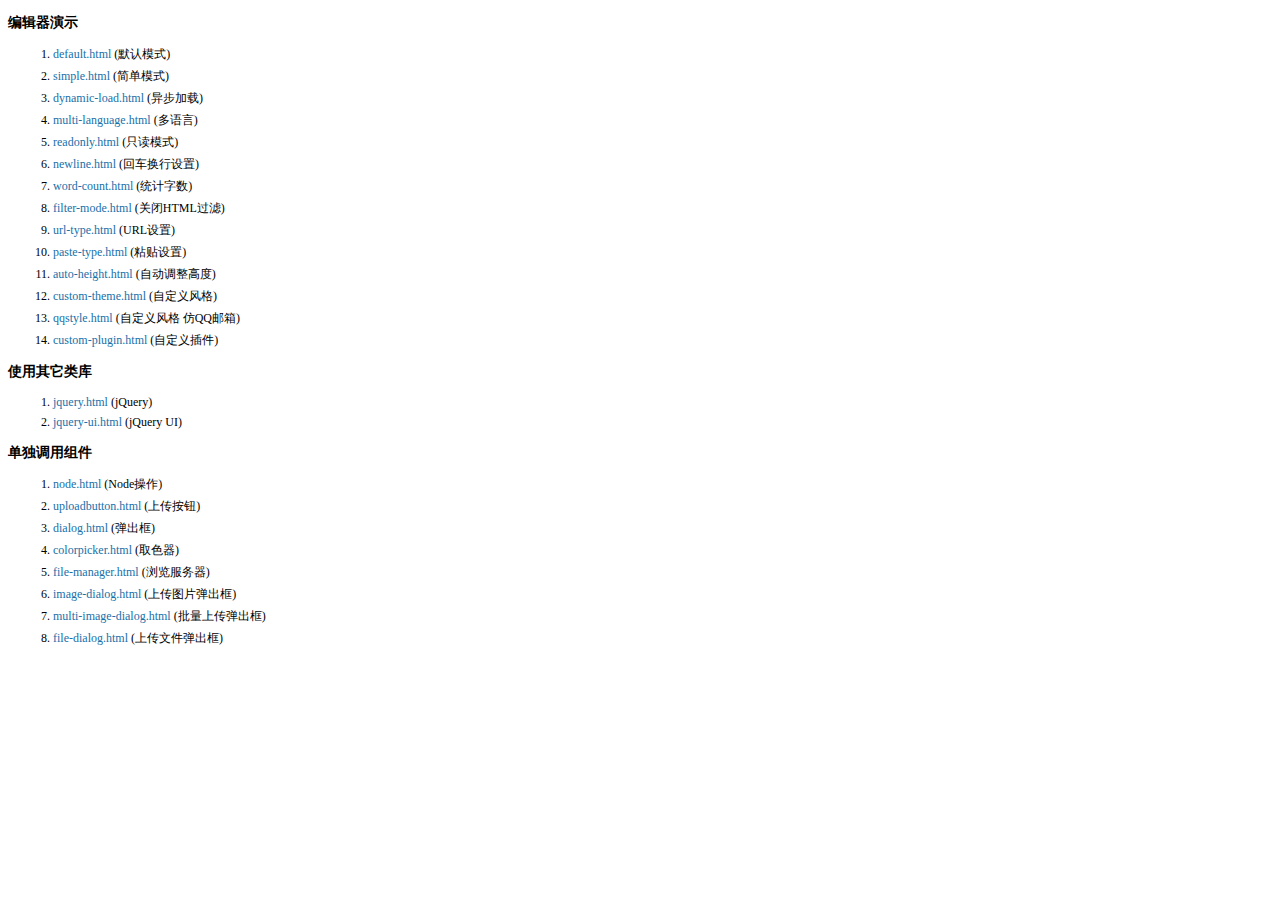
<file: js/kindeditor/examples/index.html>
<!doctype html>
<html>
	<head>
		<meta charset="utf-8" />
		<title>KindEditor Examples</title>
		<style>
			body {
				font-size: 12px;
				font-family: Tahoma, Simsun;
			}
			h3 {
				font-size: 14px;
			}
			a {
				color: #1870a9;
				text-decoration: none;
			}
			a:hover {
				color: #BC2A4D;
			}
			li {
				margin: 5px;
			}
		</style>
	</head>
	<body>
		<h3>编辑器演示</h3>
		<ol>
			<li><a href="default.html" target="_blank">default.html</a> (默认模式)</li>
			<li><a href="simple.html" target="_blank">simple.html</a> (简单模式)</li>
			<li><a href="dynamic-load.html" target="_blank">dynamic-load.html</a> (异步加载)</li>
			<li><a href="multi-language.html" target="_blank">multi-language.html</a> (多语言)</li>
			<li><a href="readonly.html" target="_blank">readonly.html</a> (只读模式)</li>
			<li><a href="newline.html" target="_blank">newline.html</a> (回车换行设置)</li>
			<li><a href="word-count.html" target="_blank">word-count.html</a> (统计字数)</li>
			<li><a href="filter-mode.html" target="_blank">filter-mode.html</a> (关闭HTML过滤)</li>
			<li><a href="url-type.html" target="_blank">url-type.html</a> (URL设置)</li>
			<li><a href="paste-type.html" target="_blank">paste-type.html</a> (粘贴设置)</li>
			<li><a href="auto-height.html" target="_blank">auto-height.html</a> (自动调整高度)</li>
			<li><a href="custom-theme.html" target="_blank">custom-theme.html</a> (自定义风格)</li>
			<li><a href="qqstyle.html" target="_blank">qqstyle.html</a> (自定义风格 仿QQ邮箱)</li>
			<li><a href="custom-plugin.html" target="_blank">custom-plugin.html</a> (自定义插件)</li>
		</ol>
		<h3>使用其它类库</h3>
		<ol>
			<li><a href="jquery.html" target="_blank">jquery.html</a> (jQuery)</li>
			<li><a href="jquery-ui.html" target="_blank">jquery-ui.html</a> (jQuery UI)</li>
		</ol>
		<h3>单独调用组件</h3>
		<ol>
			<li><a href="node.html" target="_blank">node.html</a> (Node操作)</li>
			<li><a href="uploadbutton.html" target="_blank">uploadbutton.html</a> (上传按钮)</li>
			<li><a href="dialog.html" target="_blank">dialog.html</a> (弹出框)</li>
			<li><a href="colorpicker.html" target="_blank">colorpicker.html</a> (取色器)</li>
			<li><a href="file-manager.html" target="_blank">file-manager.html</a> (浏览服务器)</li>
			<li><a href="image-dialog.html" target="_blank">image-dialog.html</a> (上传图片弹出框)</li>
			<li><a href="multi-image-dialog.html" target="_blank">multi-image-dialog.html</a> (批量上传弹出框)</li>
			<li><a href="file-dialog.html" target="_blank">file-dialog.html</a> (上传文件弹出框)</li>
		</ol>
	</body>
</html>
</file>
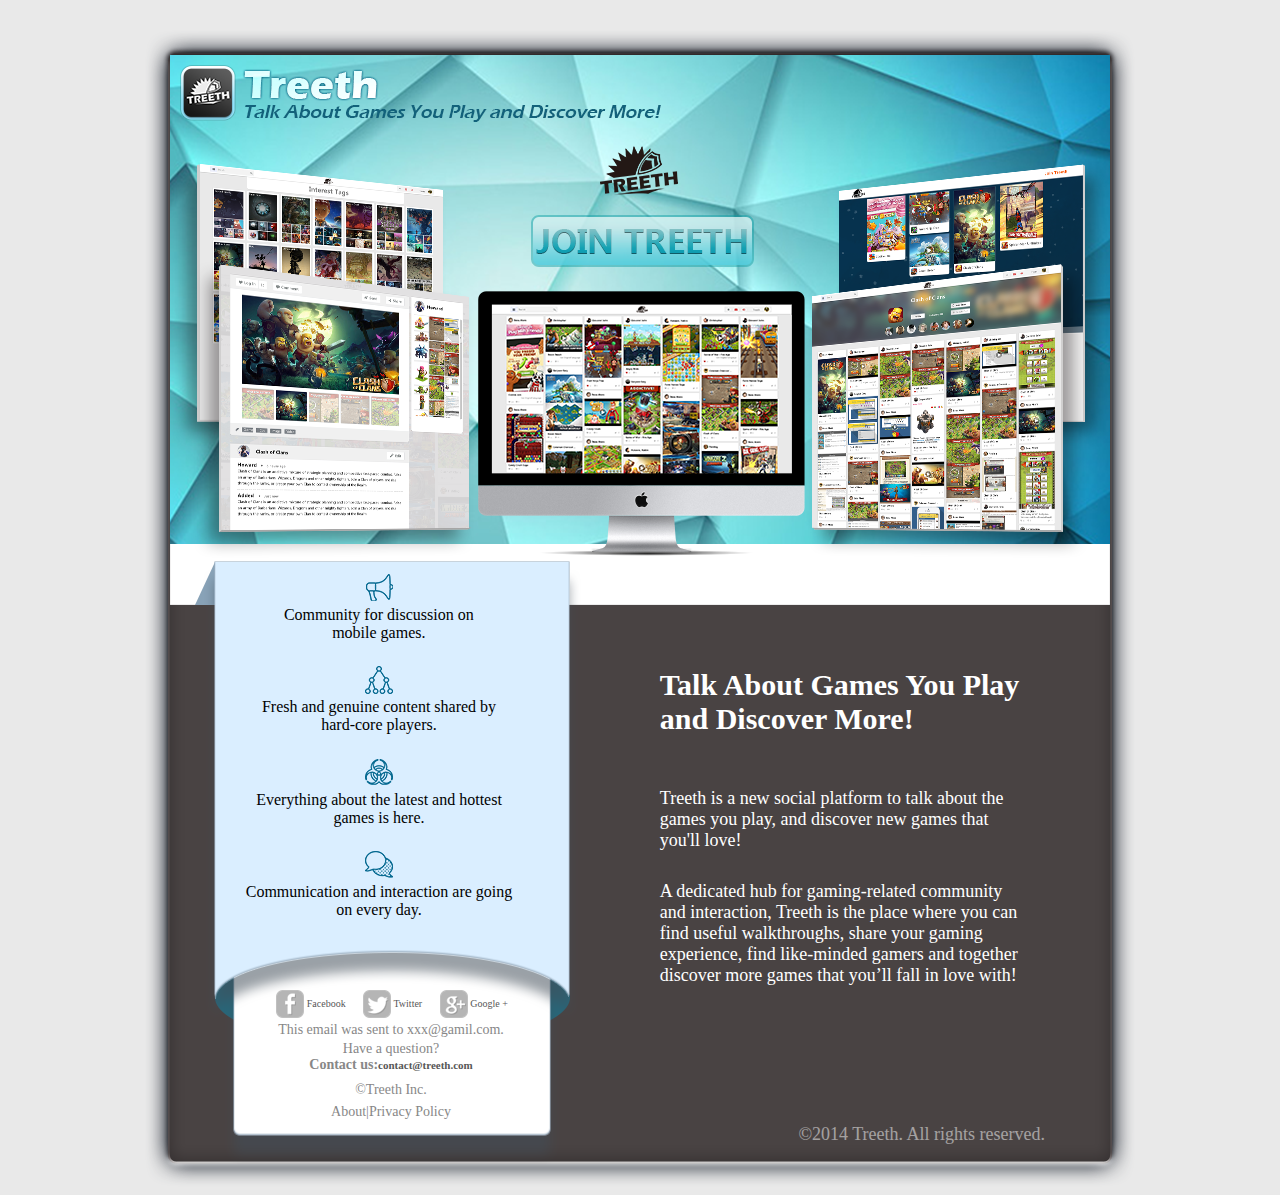
<file: user-invite.html>
<!DOCTYPE html>
<html>
<head>
    <title>Invite Email</title>
    <meta http-equiv="Content-Type" content="text/html; charset=utf-8" />
    <meta http-equiv="X-UA-Compatible" content="IE=edge">
    <meta name="viewport" content="width=device-width, initial-scale=1">

    



    <!--[if lt IE 9]>
    <script src="http://fineui.com/lib/html5shim/html5.js"></script>
    <![endif]-->


    <style type="text/css">
       
         .footer-email a:hover{
            
            text-decoration: none;
        }
        .pic-content p{
            padding: 15px 0 0 0;
            font-size: 24px;
            font-family: "Arial";
            color: #878787;
        }
       
        .mybtn:hover{
              color: #000;
        }
       
    </style>
</head>

<body data-spy="scroll" data-target=".bs-docs-sidebar" style='background:#e9e9e9;font-family: "Microsoft YaHei" !important;'>
<div class="container-fluid largebox" style="background: #e9e9e9;height: 100%;padding: 0;">
    
    <div class="container email-content" style=" position:relative;width: 990px; height: 1157px;margin: auto;margin-top: 30px; background: url(img/picture.png) no-repeat; text-align: center;padding: 0;overflow: hidden;">
        <div  style="width: 77px;position:absolute;top:3%;left:2.5%;cursor:pointer">
            <a href="http://www.treeth.com/?utm_source=email&utm_medium=cpm&utm_campaign=email%20invite">
                <img src="img/logoImg.png" alt="">
            </a>
        </div>
        <div  style="width: 78px;position:absolute;top:10%;left:46%;cursor:pointer">
            
            <a href="http://www.treeth.com/?utm_source=email&utm_medium=cpm&utm_campaign=email%20invite">
                <img src="img/logo.png" alt="">
            </a>
        </div>
        <div  style="width: 77px;position:absolute;top:16%;left:39%;cursor:pointer">
            
            <a href="http://www.treeth.com/?utm_source=email&utm_medium=cpm&utm_campaign=email%20invite">
                <img src="img/join.png" alt="">
            </a>
        </div>
        <div class="desc" style="">
            <div  style="width: 230px;position:absolute;top:47%;left:12%">
                <img src="img/desc1.png" alt="">
                <p style="margin-top:0px;margin-bottom: 0px;">
                    Community for discussion on mobile games.
                </p>
            </div>
            <div  style="width: 270px;position:absolute;top:55%;left:10%">
                <img src="img/desc2.png" alt="">
                <p style="margin-top:0px;margin-bottom: 0px;">
                    Fresh and genuine content shared by hard-core players.
                </p>
            </div>
            <div  style="width: 270px;position:absolute;top:63%;left:10%">
                <img src="img/desc3.png" alt="">
                <p style="margin-top:0px;margin-bottom: 0px;">
                    Everything about the latest and hottest games is here.
                </p>
            </div>
            <div  style="width: 270px;position:absolute;top:71%;left:10%">
                <img src="img/desc4.png" alt="">
                <p style="margin-top:0px;margin-bottom: 0px;">
                    Communication and interaction are going on every day.
                </p>
            </div>
        </div>
        <div class="link" style="width: 300px;position:absolute;top:83%;left:9.8%;font-size: 10px;">
             <td class="list-inline">
                <tr>
                <td style="  display: inline;"><a href="" style="color: #575757;text-decoration: none;margin-right: 15px;" onmouseover="this.style.color='#101010'" onmouseout="this.style.color='#575757'"><img id="argument5" src="img/f.png" style="vertical-align: middle;"> Facebook</a></td>
                <td style="  display: inline;"><a href="" style="color: #575757;text-decoration: none;margin-right: 15px;" onmouseover="this.style.color='#101010'" onmouseout="this.style.color='#575757'"><img id="argument6" src="img/t.png" style="vertical-align: middle;"> Twitter</a></td>
                <td style="  display: inline;"><a href="" style="color: #575757;text-decoration: none;" onmouseover="this.style.color='#101010'" onmouseout="this.style.color='#575757'"><img id="argument7" src="img/g.png" style="vertical-align: middle;"> Google +</a></td>
                 </tr>
            </td>
        </div>
        <p style="width: 300px;position:absolute;top:84.5%;left:9.7%;font-size:14px;color:#878787">This email was sent to <span id="argument8">xxx@gamil.com</span>.</p>
        <p style="width: 300px;position:absolute;top:86.2%;left:9.7%;font-size:14px;color:#878787">Have a question? <br><span class="boldword" style="font-weight: bold;">Contact us:<a style="color: #575757;text-decoration: none;font-size:11px" onmouseover="this.style.color='#101010'" onmouseout="this.style.color='#575757'" href="mailto:contact@treeth.com">contact@treeth.com</a></span></p>
        <p style="width: 300px;position:absolute;top:89.7%;left:9.7%;font-size:14px;color:#878787">©Treeth Inc.</p>
        <p class="boldword" style="width: 300px;position:absolute;top:91.6%;left:9.7%;font-size:14px;color:#878787"><a href="http://www.treeth.com/about" style="text-decoration: none;color: #878787;">About</a>|<a href="http://www.treeth.com/PrivacyPolicy" style="text-decoration: none;color: #878787;">Privacy Policy</a></p>
        <div class="talk">
            <h2 style="width: 370px;position:absolute;top:53%;left:52%;color:#fff;text-align:left;font-size:30px">
                Talk About Games You Play and Discover More!
            </h2>
            <p style="width: 350px;position:absolute;top:64%;left:52%;color:#fff;text-align:left;font-size:18px">
                Treeth is a new social platform to talk 
                about the games you play, and discover 
                new games that you'll love!
            </p>
            <p style="width: 360px;position:absolute;top:72%;left:52%;color:#fff;text-align:left;font-size:18px">
                A dedicated hub for gaming-related 
                community and interaction, Treeth is the 
                place where you can find useful 
                walkthroughs, share your gaming 
                experience, find like-minded gamers and 
                together discover more games that you’ll 
                fall in love with!
            </p>
            <p style="width: 350px;position:absolute;top:93%;left:66%;color:#fff;text-align:left;font-size:18px;opacity:0.5">
               ©2014 Treeth. All rights reserved.
            </p>
        </div>
    </div>
    <div class="container pic-content" style=" width: 694px; margin: auto;text-align: center;">
        <!--<p>Check out Treeth !</p>
    <img src=" ">-->
    </div>
    
</div>

</body>
</html>
</file>
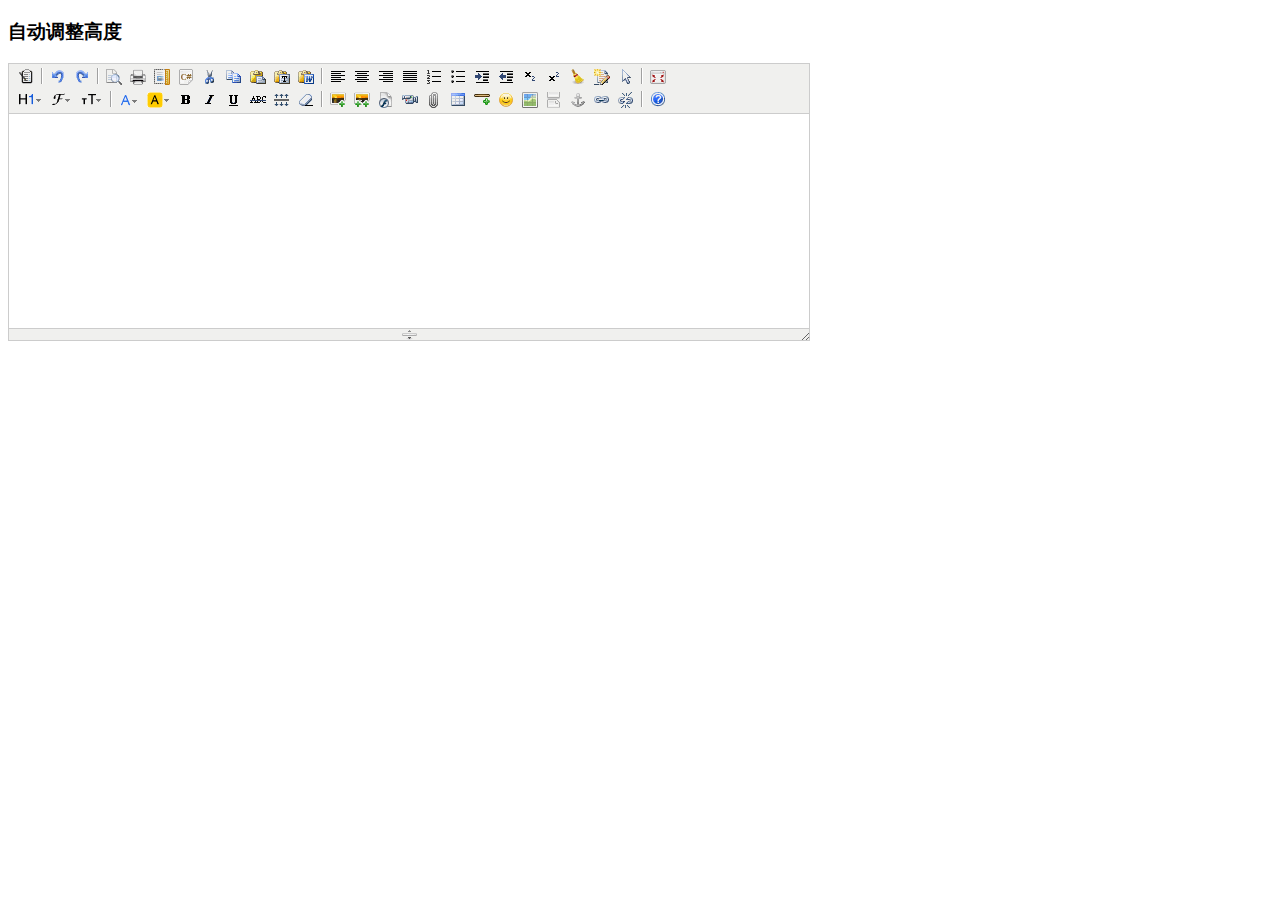
<file: js/kindeditor/examples/auto-height.html>
<!doctype html>
<html>
	<head>
		<meta charset="utf-8" />
		<title>Auto Height Examples</title>
		<style>
			form {
				margin: 0;
			}
			textarea {
				display: block;
			}
		</style>
		<link rel="stylesheet" href="../themes/default/default.css" />
		<script charset="utf-8" src="../kindeditor-min.js"></script>
		<script charset="utf-8" src="../lang/zh_CN.js"></script>
		<script>
			KindEditor.ready(function(K) {
				K.create('textarea[name="content"]', {
					autoHeightMode : true,
					afterCreate : function() {
						this.loadPlugin('autoheight');
					}
				});
			});
		</script>
	</head>
	<body>
		<h3>自动调整高度</h3>
		<form>
			<textarea name="content" style="width:800px;height:200px;"></textarea>
		</form>
	</body>
</html>
</file>
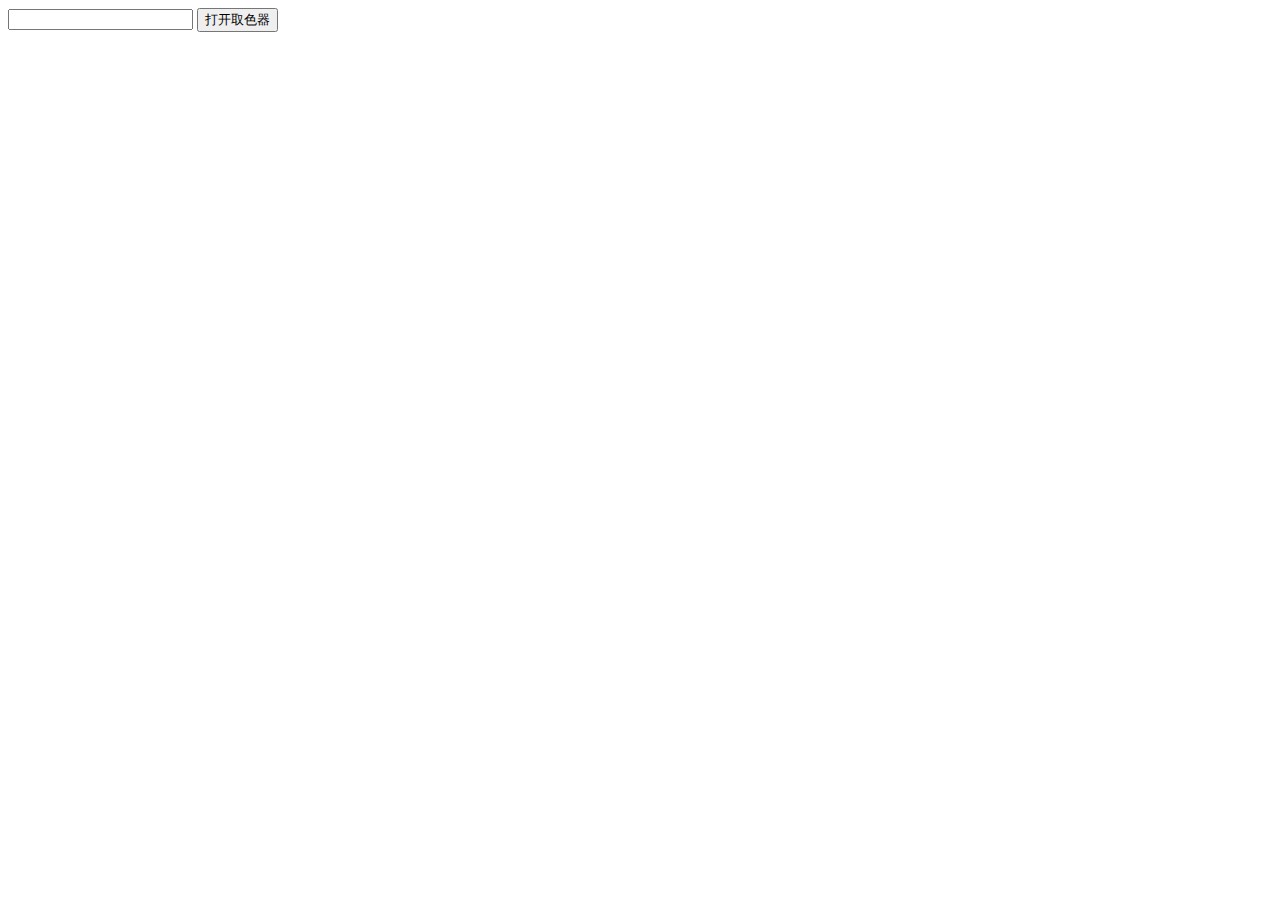
<file: js/kindeditor/examples/colorpicker.html>
<!doctype html>
<html>
	<head>
		<meta charset="utf-8" />
		<title>ColorPicker Examples</title>
		<link rel="stylesheet" href="../themes/default/default.css" />
		<script src="../kindeditor-min.js"></script>
		<script>
			KindEditor.ready(function(K) {
				var colorpicker;
				K('#colorpicker').bind('click', function(e) {
					e.stopPropagation();
					if (colorpicker) {
						colorpicker.remove();
						colorpicker = null;
						return;
					}
					var colorpickerPos = K('#colorpicker').pos();
					colorpicker = K.colorpicker({
						x : colorpickerPos.x,
						y : colorpickerPos.y + K('#colorpicker').height(),
						z : 19811214,
						selectedColor : 'default',
						noColor : '无颜色',
						click : function(color) {
							K('#color').val(color);
							colorpicker.remove();
							colorpicker = null;
						}
					});
				});
				K(document).click(function() {
					if (colorpicker) {
						colorpicker.remove();
						colorpicker = null;
					}
				});
			});
		</script>
	</head>
	<body>
		<input type="text" id="color" value="" /> <input type="button" id="colorpicker" value="打开取色器" />
	</body>
</html>
</file>
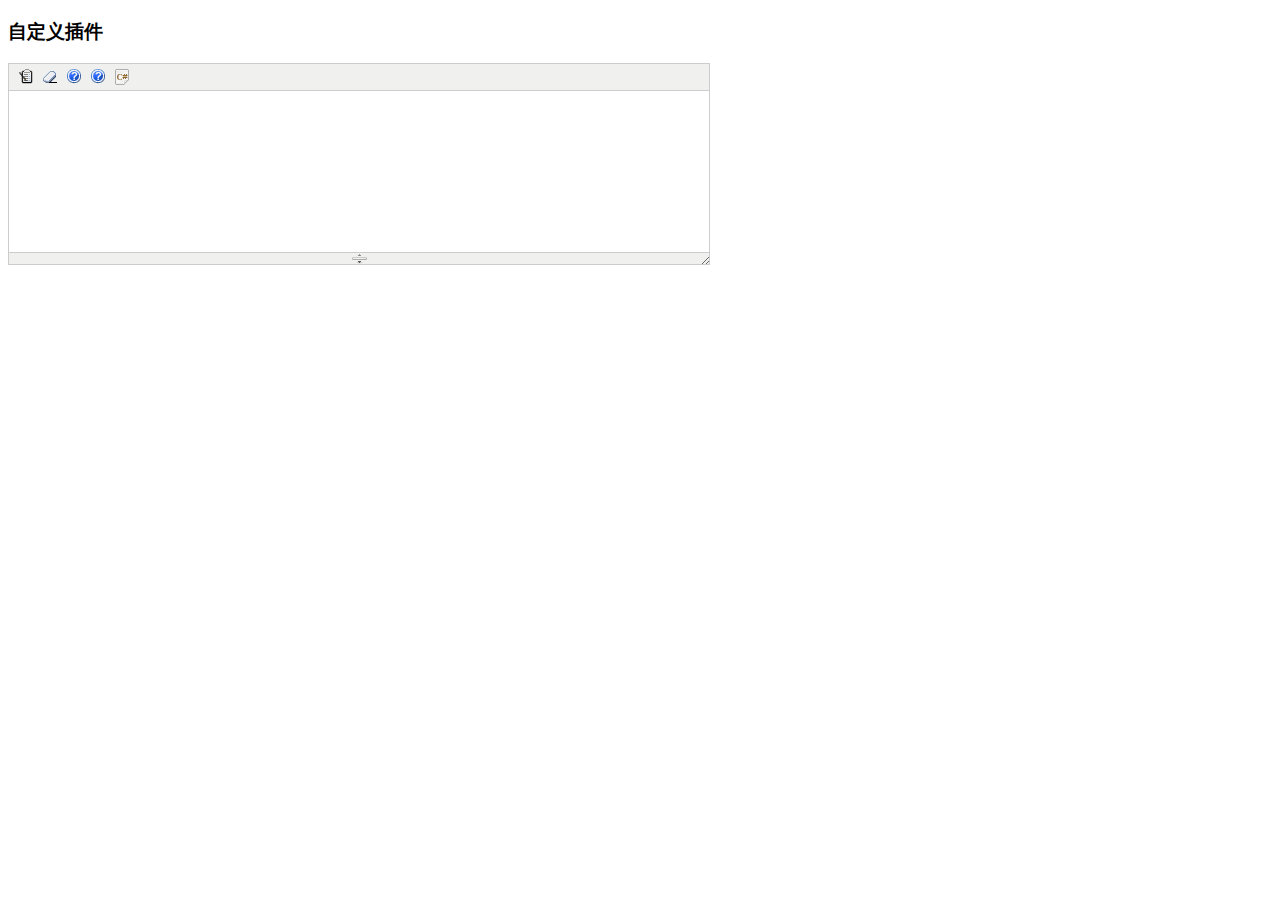
<file: js/kindeditor/examples/custom-plugin.html>
<!doctype html>
<html>
	<head>
		<meta charset="utf-8" />
		<title>Custom Plugin Examples</title>
		<style>
			form {
				margin: 0;
			}
			textarea {
				display: block;
			}
			.ke-icon-example1 {
				background-image: url(../themes/default/default.gif);
				background-position: 0px -672px;
				width: 16px;
				height: 16px;
			}
			.ke-icon-example2 {
				background-image: url(../themes/default/default.gif);
				background-position: 0px -672px;
				width: 16px;
				height: 16px;
			}
		</style>
		<link rel="stylesheet" href="../themes/default/default.css" />
		<script charset="utf-8" src="../kindeditor-min.js"></script>
		<script charset="utf-8" src="../lang/zh_CN.js"></script>
		<script>
			// 自定义插件 #1
			KindEditor.lang({
				example1 : '插入HTML'
			});
			KindEditor.plugin('example1', function(K) {
				var self = this, name = 'example1';
				self.clickToolbar(name, function() {
					self.insertHtml('<strong>测试内容</strong>');
				});
			});
			// 自定义插件 #2
			KindEditor.lang({
				example2 : 'CLASS样式'
			});
			KindEditor.plugin('example2', function(K) {
				var self = this, name = 'example2';
				function click(value) {
					var cmd = self.cmd;
					if (value === 'adv_strikethrough') {
						cmd.wrap('<span style="background-color:#e53333;text-decoration:line-through;"></span>');
					} else {
						cmd.wrap('<span class="' + value + '"></span>');
					}
					cmd.select();
					self.hideMenu();
				}
				self.clickToolbar(name, function() {
					var menu = self.createMenu({
						name : name,
						width : 150
					});
					menu.addItem({
						title : '红底白字',
						click : function() {
							click('red');
						}
					});
					menu.addItem({
						title : '绿底白字',
						click : function() {
							click('green');
						}
					});
					menu.addItem({
						title : '黄底白字',
						click : function() {
							click('yellow');
						}
					});
					menu.addItem({
						title : '自定义删除线',
						click : function() {
							click('adv_strikethrough');
						}
					});
				});
			});
			KindEditor.ready(function(K) {
				K.create('#content1', {
					cssPath : ['../plugins/code/prettify.css', 'index.css'],
					items : ['source', 'removeformat', 'example1', 'example2', 'code']
				});
			});
		</script>
	</head>
	<body>
		<h3>自定义插件</h3>
		<textarea id="content1" name="content" style="width:700px;height:200px;visibility:hidden;"></textarea>
	</body>
</html>
</file>
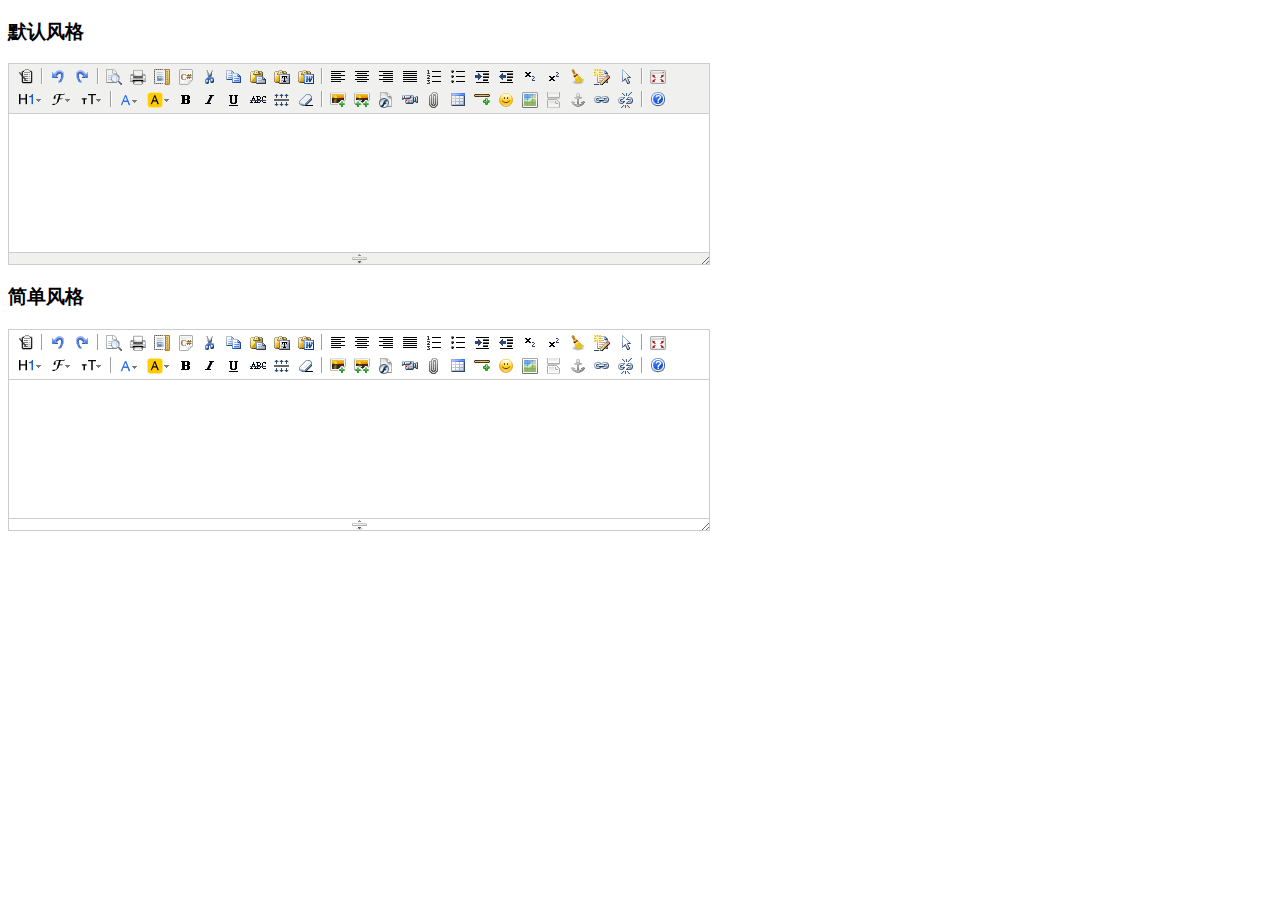
<file: js/kindeditor/examples/custom-theme.html>
<!doctype html>
<html>
	<head>
		<meta charset="utf-8" />
		<title>Custom Theme Examples</title>
		<style>
			form {
				margin: 0;
			}
			textarea {
				display: block;
			}
		</style>
		<link rel="stylesheet" href="../themes/default/default.css" />
		<script charset="utf-8" src="../kindeditor-min.js"></script>
		<script charset="utf-8" src="../lang/zh_CN.js"></script>
		<script>
			KindEditor.ready(function(K) {
				K.create('#content1', {
					themeType : 'default'
				});
				K.create('#content2', {
					themeType : 'simple'
				});
			});
		</script>
	</head>
	<body>
		<h3>默认风格</h3>
		<textarea id="content1" name="content" style="width:700px;height:200px;visibility:hidden;"></textarea>
		<h3>简单风格</h3>
		<textarea id="content2" name="content" style="width:700px;height:200px;visibility:hidden;"></textarea>
	</body>
</html>
</file>
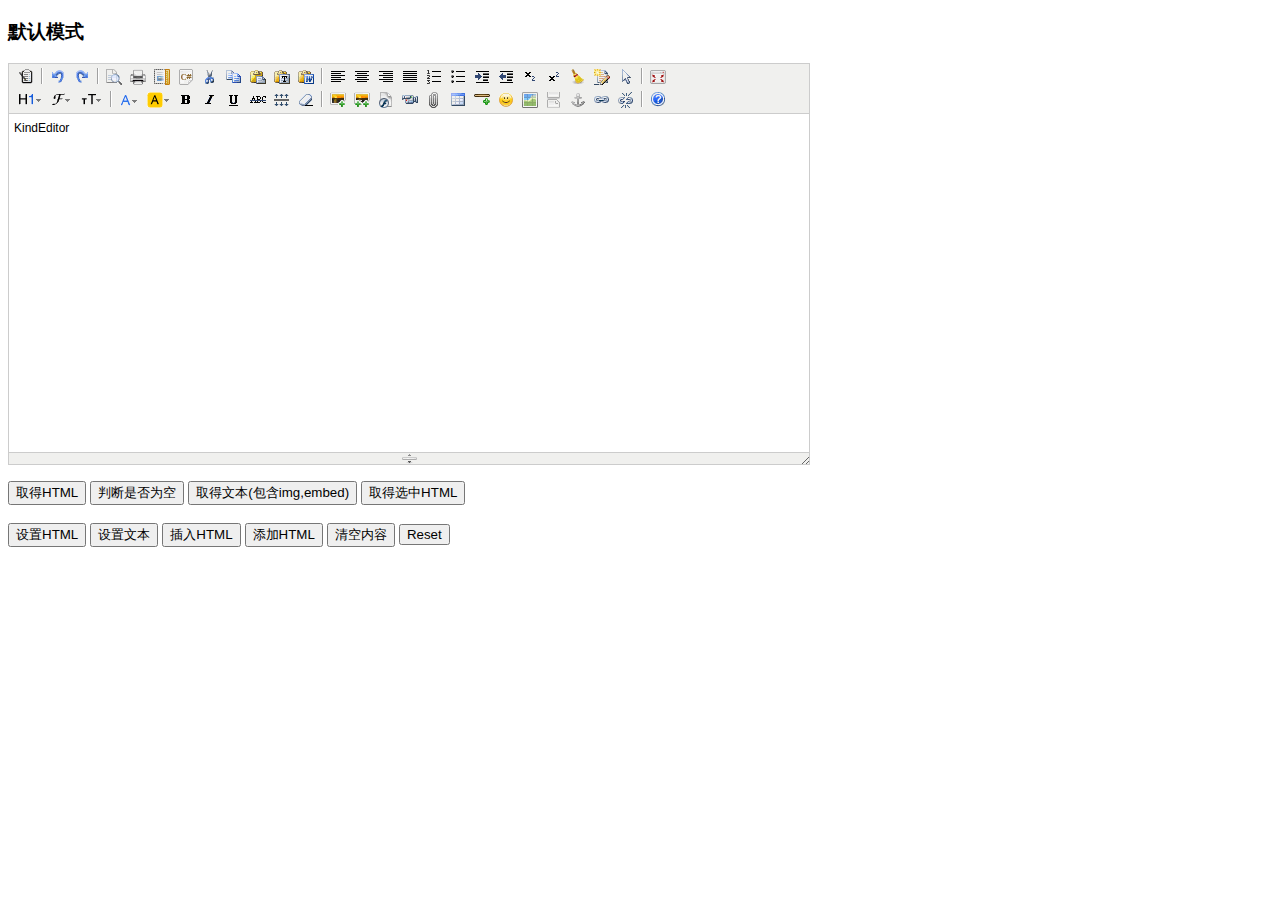
<file: js/kindeditor/examples/default.html>
<!doctype html>
<html>
	<head>
		<meta charset="utf-8" />
		<title>Default Examples</title>
		<style>
			form {
				margin: 0;
			}
			textarea {
				display: block;
			}
		</style>
		<link rel="stylesheet" href="../themes/default/default.css" />
		<script charset="utf-8" src="../kindeditor-min.js"></script>
		<script charset="utf-8" src="../lang/zh_CN.js"></script>
		<script>
			var editor;
			KindEditor.ready(function(K) {
				editor = K.create('textarea[name="content"]', {
					allowFileManager : true
				});
				K('input[name=getHtml]').click(function(e) {
					alert(editor.html());
				});
				K('input[name=isEmpty]').click(function(e) {
					alert(editor.isEmpty());
				});
				K('input[name=getText]').click(function(e) {
					alert(editor.text());
				});
				K('input[name=selectedHtml]').click(function(e) {
					alert(editor.selectedHtml());
				});
				K('input[name=setHtml]').click(function(e) {
					editor.html('<h3>Hello KindEditor</h3>');
				});
				K('input[name=setText]').click(function(e) {
					editor.text('<h3>Hello KindEditor</h3>');
				});
				K('input[name=insertHtml]').click(function(e) {
					editor.insertHtml('<strong>插入HTML</strong>');
				});
				K('input[name=appendHtml]').click(function(e) {
					editor.appendHtml('<strong>添加HTML</strong>');
				});
				K('input[name=clear]').click(function(e) {
					editor.html('');
				});
			});
		</script>
	</head>
	<body>
		<h3>默认模式</h3>
		<form>
			<textarea name="content" style="width:800px;height:400px;visibility:hidden;">KindEditor</textarea>
			<p>
				<input type="button" name="getHtml" value="取得HTML" />
				<input type="button" name="isEmpty" value="判断是否为空" />
				<input type="button" name="getText" value="取得文本(包含img,embed)" />
				<input type="button" name="selectedHtml" value="取得选中HTML" />
				<br />
				<br />
				<input type="button" name="setHtml" value="设置HTML" />
				<input type="button" name="setText" value="设置文本" />
				<input type="button" name="insertHtml" value="插入HTML" />
				<input type="button" name="appendHtml" value="添加HTML" />
				<input type="button" name="clear" value="清空内容" />
				<input type="reset" name="reset" value="Reset" />
			</p>
		</form>
	</body>
</html>
</file>
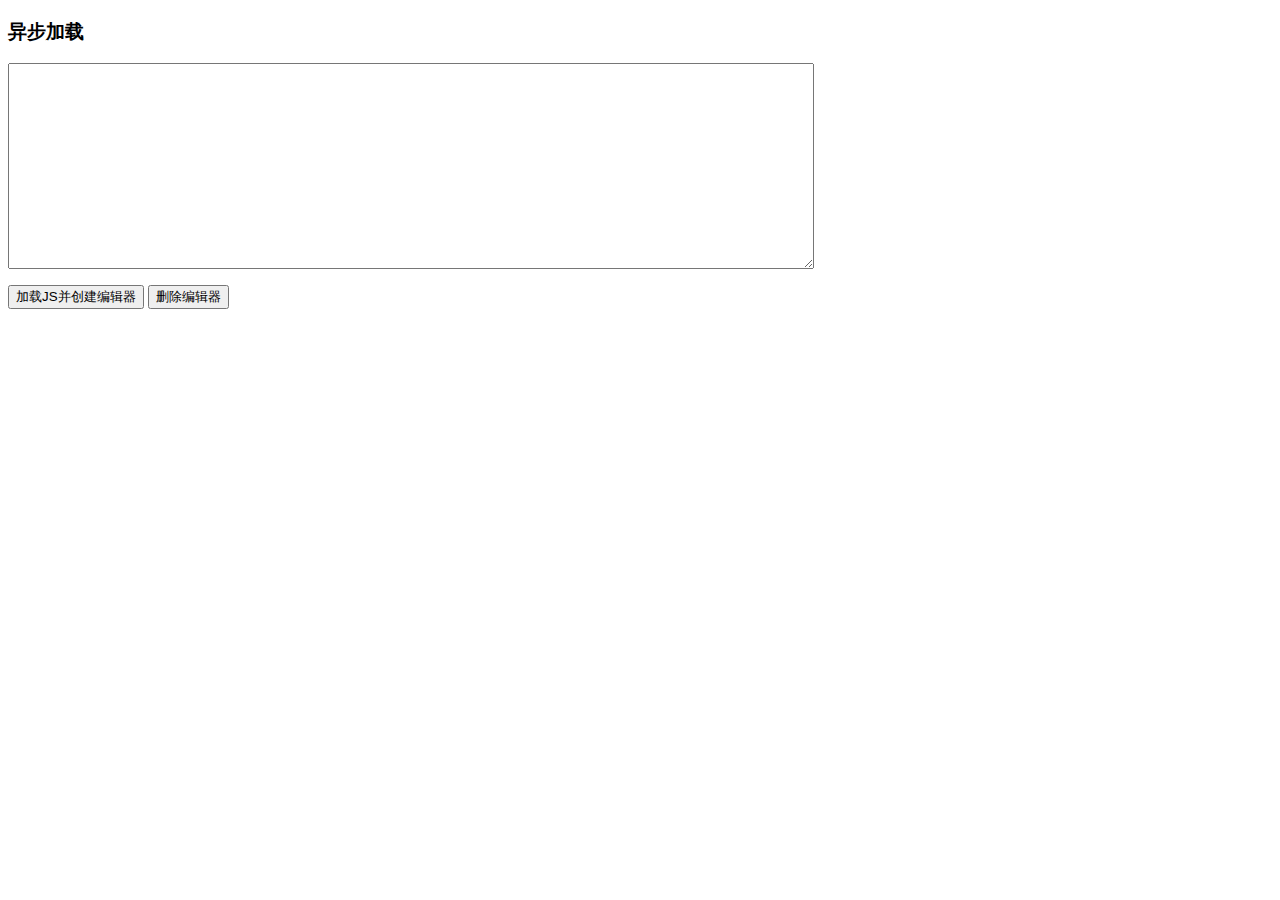
<file: js/kindeditor/examples/dynamic-load.html>
<!doctype html>
<html>
	<head>
		<meta charset="utf-8" />
		<title>Dynamic Load Examples</title>
		<style>
			form {
				margin: 0;
			}
			textarea {
				display: block;
			}
		</style>
		<script charset="utf-8" src="jquery.js"></script>
		<script>
			$(function() {
				$('input[name=load]').click(function() {
					$.getScript('../kindeditor-min.js', function() {
						KindEditor.basePath = '../';
						KindEditor.create('textarea[name="content"]');
					});
				});
				$('input[name=remove]').click(function() {
					KindEditor.remove('textarea[name="content"]');
				});
			});
		</script>
	</head>
	<body>
		<h3>异步加载</h3>
		<form>
			<textarea name="content" style="width:800px;height:200px;"></textarea>
			<p>
				<input type="button" name="load" value="加载JS并创建编辑器" />
				<input type="button" name="remove" value="删除编辑器" />
			</p>
		</form>
	</body>
</html>
</file>
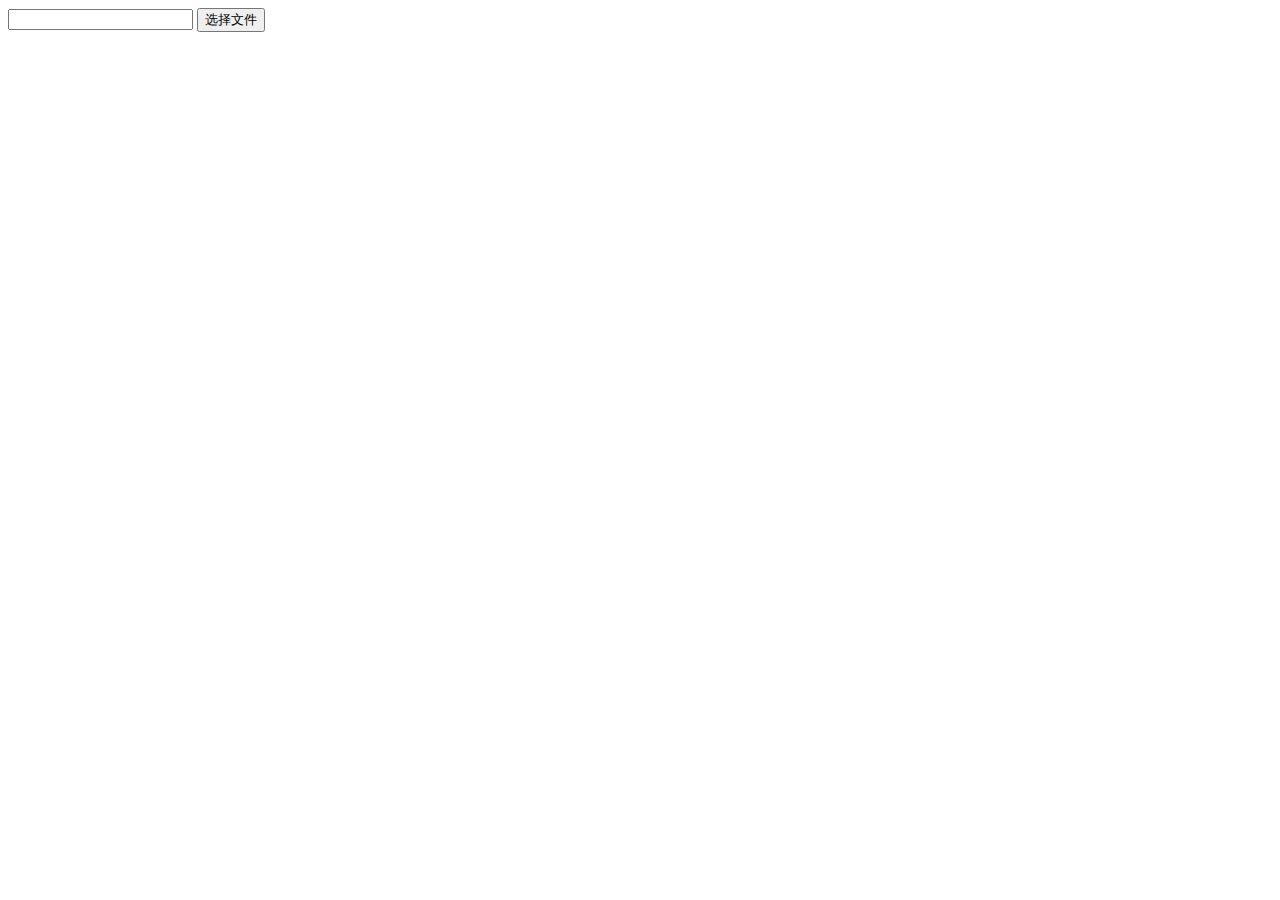
<file: js/kindeditor/examples/file-dialog.html>
<!doctype html>
<html>
	<head>
		<meta charset="utf-8" />
		<title>fileDialog Examples</title>
		<link rel="stylesheet" href="../themes/default/default.css" />
		<script src="../kindeditor.js"></script>
		<script src="../lang/zh_CN.js"></script>
		<script>
			KindEditor.ready(function(K) {
				var editor = K.editor({
					allowFileManager : true
				});
				K('#insertfile').click(function() {
					editor.loadPlugin('insertfile', function() {
						editor.plugin.fileDialog({
							fileUrl : K('#url').val(),
							clickFn : function(url, title) {
								K('#url').val(url);
								editor.hideDialog();
							}
						});
					});
				});
			});
		</script>
	</head>
	<body>
		<input type="text" id="url" value="" /> <input type="button" id="insertfile" value="选择文件" />
	</body>
</html>
</file>
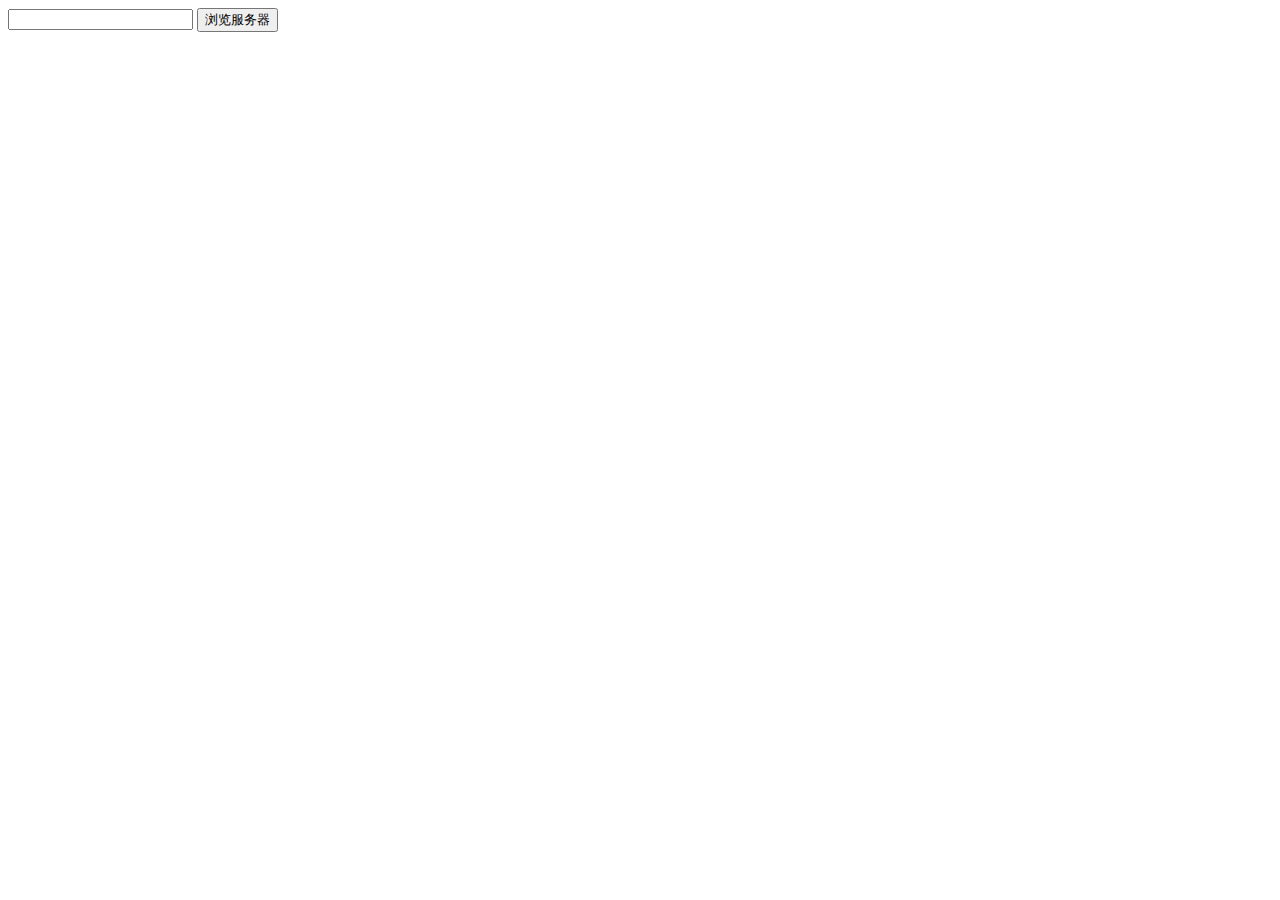
<file: js/kindeditor/examples/file-manager.html>
<!doctype html>
<html>
	<head>
		<meta charset="utf-8" />
		<title>FileManager Examples</title>
		<link rel="stylesheet" href="../themes/default/default.css" />
		<script src="../kindeditor.js"></script>
		<script src="../lang/zh_CN.js"></script>
		<script>
			KindEditor.ready(function(K) {
				var editor = K.editor({
					fileManagerJson : '../php/file_manager_json.php'
				});
				K('#filemanager').click(function() {
					editor.loadPlugin('filemanager', function() {
						editor.plugin.filemanagerDialog({
							viewType : 'VIEW',
							dirName : 'image',
							clickFn : function(url, title) {
								K('#url').val(url);
								editor.hideDialog();
							}
						});
					});
				});
			});
		</script>
	</head>
	<body>
		<input type="text" id="url" value="" /> <input type="button" id="filemanager" value="浏览服务器" />
	</body>
</html>
</file>
<file: js/kindeditor/themes/default/default.css>
/* common */
.ke-inline-block {
	display: -moz-inline-stack;
	display: inline-block;
	vertical-align: middle;
	zoom: 1;
	*display: inline;
}
.ke-clearfix {
	zoom: 1;
}
.ke-clearfix:after {
	content: ".";
	display: block;
	clear: both;
	font-size: 0;
	height: 0;
	line-height: 0;
	visibility: hidden;
}
.ke-shadow {
	box-shadow: 1px 1px 3px #A0A0A0;
	-moz-box-shadow: 1px 1px 3px #A0A0A0;
	-webkit-box-shadow: 1px 1px 3px #A0A0A0;
	filter: progid:DXImageTransform.Microsoft.Shadow(color='#A0A0A0', Direction=135, Strength=3);
	background-color: #F0F0EE;
}
.ke-menu a,
.ke-menu a:hover,
.ke-dialog a,
.ke-dialog a:hover {
	color: #337FE5;
	text-decoration: none;
}
/* icons */
.ke-icon-source {
	background-position: 0px 0px;
	width: 16px;
	height: 16px;
}
.ke-icon-preview {
	background-position: 0px -16px;
	width: 16px;
	height: 16px;
}
.ke-icon-print {
	background-position: 0px -32px;
	width: 16px;
	height: 16px;
}
.ke-icon-undo {
	background-position: 0px -48px;
	width: 16px;
	height: 16px;
}
.ke-icon-redo {
	background-position: 0px -64px;
	width: 16px;
	height: 16px;
}
.ke-icon-cut {
	background-position: 0px -80px;
	width: 16px;
	height: 16px;
}
.ke-icon-copy {
	background-position: 0px -96px;
	width: 16px;
	height: 16px;
}
.ke-icon-paste {
	background-position: 0px -112px;
	width: 16px;
	height: 16px;
}
.ke-icon-selectall {
	background-position: 0px -128px;
	width: 16px;
	height: 16px;
}
.ke-icon-justifyleft {
	background-position: 0px -144px;
	width: 16px;
	height: 16px;
}
.ke-icon-justifycenter {
	background-position: 0px -160px;
	width: 16px;
	height: 16px;
}
.ke-icon-justifyright {
	background-position: 0px -176px;
	width: 16px;
	height: 16px;
}
.ke-icon-justifyfull {
	background-position: 0px -192px;
	width: 16px;
	height: 16px;
}
.ke-icon-insertorderedlist {
	background-position: 0px -208px;
	width: 16px;
	height: 16px;
}
.ke-icon-insertunorderedlist {
	background-position: 0px -224px;
	width: 16px;
	height: 16px;
}
.ke-icon-indent {
	background-position: 0px -240px;
	width: 16px;
	height: 16px;
}
.ke-icon-outdent {
	background-position: 0px -256px;
	width: 16px;
	height: 16px;
}
.ke-icon-subscript {
	background-position: 0px -272px;
	width: 16px;
	height: 16px;
}
.ke-icon-superscript {
	background-position: 0px -288px;
	width: 16px;
	height: 16px;
}
.ke-icon-date {
	background-position: 0px -304px;
	width: 25px;
	height: 16px;
}
.ke-icon-time {
	background-position: 0px -320px;
	width: 25px;
	height: 16px;
}
.ke-icon-formatblock {
	background-position: 0px -336px;
	width: 25px;
	height: 16px;
}
.ke-icon-fontname {
	background-position: 0px -352px;
	width: 21px;
	height: 16px;
}
.ke-icon-fontsize {
	background-position: 0px -368px;
	width: 23px;
	height: 16px;
}
.ke-icon-forecolor {
	background-position: 0px -384px;
	width: 20px;
	height: 16px;
}
.ke-icon-hilitecolor {
	background-position: 0px -400px;
	width: 23px;
	height: 16px;
}
.ke-icon-bold {
	background-position: 0px -416px;
	width: 16px;
	height: 16px;
}
.ke-icon-italic {
	background-position: 0px -432px;
	width: 16px;
	height: 16px;
}
.ke-icon-underline {
	background-position: 0px -448px;
	width: 16px;
	height: 16px;
}
.ke-icon-strikethrough {
	background-position: 0px -464px;
	width: 16px;
	height: 16px;
}
.ke-icon-removeformat {
	background-position: 0px -480px;
	width: 16px;
	height: 16px;
}
.ke-icon-image {
	background-position: 0px -496px;
	width: 16px;
	height: 16px;
}
.ke-icon-flash {
	background-position: 0px -512px;
	width: 16px;
	height: 16px;
}
.ke-icon-media {
	background-position: 0px -528px;
	width: 16px;
	height: 16px;
}
.ke-icon-div {
	background-position: 0px -544px;
	width: 16px;
	height: 16px;
}
.ke-icon-formula {
	background-position: 0px -576px;
	width: 16px;
	height: 16px;
}
.ke-icon-hr {
	background-position: 0px -592px;
	width: 16px;
	height: 16px;
}
.ke-icon-emoticons {
	background-position: 0px -608px;
	width: 16px;
	height: 16px;
}
.ke-icon-link {
	background-position: 0px -624px;
	width: 16px;
	height: 16px;
}
.ke-icon-unlink {
	background-position: 0px -640px;
	width: 16px;
	height: 16px;
}
.ke-icon-fullscreen {
	background-position: 0px -656px;
	width: 16px;
	height: 16px;
}
.ke-icon-about {
	background-position: 0px -672px;
	width: 16px;
	height: 16px;
}
.ke-icon-plainpaste {
	background-position: 0px -704px;
	width: 16px;
	height: 16px;
}
.ke-icon-wordpaste {
	background-position: 0px -720px;
	width: 16px;
	height: 16px;
}
.ke-icon-table {
	background-position: 0px -784px;
	width: 16px;
	height: 16px;
}
.ke-icon-tablemenu {
	background-position: 0px -768px;
	width: 16px;
	height: 16px;
}
.ke-icon-tableinsert {
	background-position: 0px -784px;
	width: 16px;
	height: 16px;
}
.ke-icon-tabledelete {
	background-position: 0px -800px;
	width: 16px;
	height: 16px;
}
.ke-icon-tablecolinsertleft {
	background-position: 0px -816px;
	width: 16px;
	height: 16px;
}
.ke-icon-tablecolinsertright {
	background-position: 0px -832px;
	width: 16px;
	height: 16px;
}
.ke-icon-tablerowinsertabove {
	background-position: 0px -848px;
	width: 16px;
	height: 16px;
}
.ke-icon-tablerowinsertbelow {
	background-position: 0px -864px;
	width: 16px;
	height: 16px;
}
.ke-icon-tablecoldelete {
	background-position: 0px -880px;
	width: 16px;
	height: 16px;
}
.ke-icon-tablerowdelete {
	background-position: 0px -896px;
	width: 16px;
	height: 16px;
}
.ke-icon-tablecellprop {
	background-position: 0px -912px;
	width: 16px;
	height: 16px;
}
.ke-icon-tableprop {
	background-position: 0px -928px;
	width: 16px;
	height: 16px;
}
.ke-icon-checked {
	background-position: 0px -944px;
	width: 16px;
	height: 16px;
}
.ke-icon-code {
	background-position: 0px -960px;
	width: 16px;
	height: 16px;
}
.ke-icon-map {
	background-position: 0px -976px;
	width: 16px;
	height: 16px;
}
.ke-icon-baidumap {
	background-position: 0px -976px;
	width: 16px;
	height: 16px;
}
.ke-icon-lineheight {
	background-position: 0px -992px;
	width: 16px;
	height: 16px;
}
.ke-icon-clearhtml {
	background-position: 0px -1008px;
	width: 16px;
	height: 16px;
}
.ke-icon-pagebreak {
	background-position: 0px -1024px;
	width: 16px;
	height: 16px;
}
.ke-icon-insertfile {
	background-position: 0px -1040px;
	width: 16px;
	height: 16px;
}
.ke-icon-quickformat {
	background-position: 0px -1056px;
	width: 16px;
	height: 16px;
}
.ke-icon-template {
	background-position: 0px -1072px;
	width: 16px;
	height: 16px;
}
.ke-icon-tablecellsplit {
	background-position: 0px -1088px;
	width: 16px;
	height: 16px;
}
.ke-icon-tablerowmerge {
	background-position: 0px -1104px;
	width: 16px;
	height: 16px;
}
.ke-icon-tablerowsplit {
	background-position: 0px -1120px;
	width: 16px;
	height: 16px;
}
.ke-icon-tablecolmerge {
	background-position: 0px -1136px;
	width: 16px;
	height: 16px;
}
.ke-icon-tablecolsplit {
	background-position: 0px -1152px;
	width: 16px;
	height: 16px;
}
.ke-icon-anchor {
	background-position: 0px -1168px;
	width: 16px;
	height: 16px;
}
.ke-icon-search {
	background-position: 0px -1184px;
	width: 16px;
	height: 16px;
}
.ke-icon-new {
	background-position: 0px -1200px;
	width: 16px;
	height: 16px;
}
.ke-icon-specialchar {
	background-position: 0px -1216px;
	width: 16px;
	height: 16px;
}
.ke-icon-multiimage {
	background-position: 0px -1232px;
	width: 16px;
	height: 16px;
}
/* container */
.ke-container {
	display: block;
	border: 1px solid #CCCCCC;
	background-color: #FFF;
	overflow: hidden;
	margin: 0;
	padding: 0;
}
/* toolbar */
.ke-toolbar {
	border-bottom: 1px solid #CCC;
	background-color: #F0F0EE;
	padding: 2px 5px;
	text-align: left;
	overflow: hidden;
	zoom: 1;
}
.ke-toolbar-icon {
	background-repeat: no-repeat;
	font-size: 0;
	line-height: 0;
	overflow: hidden;
	display: block;
}
.ke-toolbar-icon-url {
	background-image: url(default.png);
}
.ke-toolbar .ke-outline {
	border: 1px solid #F0F0EE;
	margin: 1px;
	padding: 1px 2px;
	font-size: 0;
	line-height: 0;
	overflow: hidden;
	cursor: pointer;
	display: block;
	float: left;
}
.ke-toolbar .ke-on {
	border: 1px solid #5690D2;
}
.ke-toolbar .ke-selected {
	border: 1px solid #5690D2;
	background-color: #E9EFF6;
}
.ke-toolbar .ke-disabled {
	cursor: default;
}
.ke-toolbar .ke-separator {
	height: 16px;
	margin: 2px 3px;
	border-left: 1px solid #A0A0A0;
	border-right: 1px solid #FFFFFF;
	border-top:0;
	border-bottom:0;
	width: 0;
	font-size: 0;
	line-height: 0;
	overflow: hidden;
	display: block;
	float: left;
}
.ke-toolbar .ke-hr {
	overflow: hidden;
	height: 1px;
	clear: both;
}
/* edit */
.ke-edit {
	padding: 0;
}
.ke-edit-iframe,
.ke-edit-textarea {
	border: 0;
	margin: 0;
	padding: 0;
	overflow: auto;
}
.ke-edit-textarea {
	font: 12px/1.5 "Consolas", "Monaco", "Bitstream Vera Sans Mono", "Courier New", Courier, monospace;
	color: #000;
	overflow: auto;
	resize: none;
}
.ke-edit-textarea:focus {
	outline: none;
}
/* statusbar */
.ke-statusbar {
	position: relative;
	background-color: #F0F0EE;
	border-top: 1px solid #CCCCCC;
	font-size: 0;
	line-height: 0;
	*height: 12px;
	overflow: hidden;
	text-align: center;
	cursor: s-resize;
}
.ke-statusbar-center-icon {
	background-position: -0px -754px;
	width: 15px;
	height: 11px;
	background-image: url(default.png);
}
.ke-statusbar-right-icon {
	position: absolute;
	right: 0;
	bottom: 0;
	cursor: se-resize;
	background-position: -5px -741px;
	width: 11px;
	height: 11px;
	background-image: url(default.png);
}
/* menu */
.ke-menu {
	border: 1px solid #A0A0A0;
	background-color: #F1F1F1;
	color: #222222;
	padding: 2px;
	font-family: "sans serif",tahoma,verdana,helvetica;
	font-size: 12px;
	text-align: left;
	overflow: hidden;
}
.ke-menu-item {
	border: 1px solid #F1F1F1;
	background-color: #F1F1F1;
	color: #222222;
	height: 24px;
	overflow: hidden;
	cursor: pointer;
}
.ke-menu-item-on {
	border: 1px solid #5690D2;
	background-color: #E9EFF6;
}
.ke-menu-item-left {
	width: 27px;
	text-align: center;
	overflow: hidden;
}
.ke-menu-item-center {
	width: 0;
	height: 24px;
	border-left: 1px solid #E3E3E3;
	border-right: 1px solid #FFFFFF;
	border-top: 0;
	border-bottom: 0;
}
.ke-menu-item-center-on {
	border-left: 1px solid #E9EFF6;
	border-right: 1px solid #E9EFF6;
}
.ke-menu-item-right {
	border: 0;
	padding: 0 0 0 5px;
	line-height: 24px;
	text-align: left;
	overflow: hidden;
}
.ke-menu-separator {
	margin: 2px 0;
	height: 0;
	overflow: hidden;
	border-top: 1px solid #CCCCCC;
	border-bottom: 1px solid #FFFFFF;
	border-left: 0;
	border-right: 0;
}
/* colorpicker */
.ke-colorpicker {
	border: 1px solid #A0A0A0;
	background-color: #F1F1F1;
	color: #222222;
	padding: 2px;
}
.ke-colorpicker-table {
	border:0;
	margin:0;
	padding:0;
	border-collapse: separate;
}
.ke-colorpicker-cell {
	font-size: 0;
	line-height: 0;
	border: 1px solid #F0F0EE;
	cursor: pointer;
	margin:3px;
	padding:0;
}
.ke-colorpicker-cell-top {
	font-family: "sans serif",tahoma,verdana,helvetica;
	font-size: 12px;
	line-height: 24px;
	border: 1px solid #F0F0EE;
	cursor: pointer;
	margin:0;
	padding:0;
	text-align: center;
}
.ke-colorpicker-cell-on {
	border: 1px solid #5690D2;
}
.ke-colorpicker-cell-selected {
	border: 1px solid #2446AB;
}
.ke-colorpicker-cell-color {
	width: 14px;
	height: 14px;
	margin: 3px;
	padding: 0;
	border: 0;
}
/* dialog */
.ke-dialog {
	position: absolute;
	margin: 0;
	padding: 0;
}
.ke-dialog .ke-header {
	width: 100%;
	margin-bottom: 10px;
}
.ke-dialog .ke-header .ke-left {
	float: left;
}
.ke-dialog .ke-header .ke-right {
	float: right;
}
.ke-dialog .ke-header label {
	margin-right: 0;
	cursor: pointer;
	font-weight: normal;
	display: inline;
	vertical-align: top;
}
.ke-dialog-content {
	background-color: #FFF;
	width: 100%;
	height: 100%;
	color: #333;
	border: 1px solid #A0A0A0;
}
.ke-dialog-shadow {
	position: absolute;
	z-index: -1;
	top: 0;
	left: 0;
	width: 100%;
	height: 100%;
	box-shadow: 3px 3px 7px #999;
	-moz-box-shadow: 3px 3px 7px #999;
	-webkit-box-shadow: 3px 3px 7px #999;
	filter: progid:DXImageTransform.Microsoft.Blur(PixelRadius='3', MakeShadow='true', ShadowOpacity='0.4');
	background-color: #F0F0EE;
}
.ke-dialog-header {
	border:0;
	margin:0;
	padding: 0 10px;
	background: url(background.png) repeat scroll 0 0 #F0F0EE;
	border-bottom: 1px solid #CFCFCF;
	height: 24px;
	font: 12px/24px "sans serif",tahoma,verdana,helvetica;
	text-align: left;
	color: #222;
	cursor: move;
}
.ke-dialog-icon-close {
	display: block;
	background: url(default.png) no-repeat scroll 0px -688px;
	width: 16px;
	height: 16px;
	position: absolute;
	right: 6px;
	top: 6px;
	cursor: pointer;
}
.ke-dialog-body {
	font: 12px/1.5 "sans serif",tahoma,verdana,helvetica;
	text-align: left;
	overflow: hidden;
	width: 100%;
}
.ke-dialog-body textarea {
	display: block;
	overflow: auto;
	padding: 0;
	resize: none;
}
.ke-dialog-body textarea:focus,
.ke-dialog-body input:focus,
.ke-dialog-body select:focus {
	outline: none;
}
.ke-dialog-body label {
	margin-right: 10px;
	cursor: pointer;
	display: -moz-inline-stack;
	display: inline-block;
	vertical-align: middle;
	zoom: 1;
	*display: inline;
}
.ke-dialog-body img {
	display: -moz-inline-stack;
	display: inline-block;
	vertical-align: middle;
	zoom: 1;
	*display: inline;
}
.ke-dialog-body select {
	display: -moz-inline-stack;
	display: inline-block;
	vertical-align: middle;
	zoom: 1;
	*display: inline;
	width: auto;
}
.ke-dialog-body .ke-textarea {
	display: block;
	width: 408px;
	height: 260px;
	font-family: "sans serif",tahoma,verdana,helvetica;
	font-size: 12px;
	border-color: #848484 #E0E0E0 #E0E0E0 #848484;
	border-style: solid;
	border-width: 1px;
}
.ke-dialog-body .ke-form {
	margin: 0;
	padding: 0;
}
.ke-dialog-loading {
	position: absolute;
	top: 0;
	left: 1px;
	z-index: 1;
	text-align: center;
}
.ke-dialog-loading-content {
	background: url("../common/loading.gif") no-repeat;
    color: #666;
    font-size: 14px;
    font-weight: bold;
    height: 31px;
    line-height: 31px;
    padding-left: 36px;
}
.ke-dialog-row {
	margin-bottom: 10px;
}
.ke-dialog-footer {
	font: 12px/1 "sans serif",tahoma,verdana,helvetica;
	text-align: right;
	padding:0 0 5px 0;
	background-color: #FFF;
	width: 100%;
}
.ke-dialog-preview,
.ke-dialog-yes {
	margin: 5px;
}
.ke-dialog-no {
	margin: 5px 10px 5px 5px;
}
.ke-dialog-mask {
	background-color:#FFF;
	filter:alpha(opacity=50);
	opacity:0.5;
}
.ke-button-common {
	background: url(background.png) no-repeat scroll 0 -25px transparent;
	cursor: pointer;
	height: 23px;
	line-height: 23px;
	overflow: visible;
	display: inline-block;
	vertical-align: top;
	cursor: pointer;
}
.ke-button-outer {
	background-position: 0 -25px;
	padding: 0;
	position: relative;
	display: -moz-inline-stack;
	display: inline-block;
	vertical-align: middle;
	zoom: 1;
	*display: inline;
}
.ke-button {
	background-position: right -25px;
	padding: 0 12px;
	margin: 0;
	font-family: "sans serif",tahoma,verdana,helvetica;
	border: 0 none;
	color: #333;
	font-size: 12px;
	left: 2px;
	text-decoration: none;
}
/* inputbox */
.ke-input-text {
	background-color:#FFFFFF;
	font-family: "sans serif",tahoma,verdana,helvetica;
	font-size: 12px;
	line-height: 25px;
	height: 25px;
	padding: 2px 4px;
	border-color: #848484 #E0E0E0 #E0E0E0 #848484;
	border-style: solid;
	border-width: 1px;
	display: -moz-inline-stack;
	display: inline-block;
	vertical-align: middle;
	zoom: 1;
	*display: inline;
}
.ke-input-number {
	width: 50px;
}
.ke-input-color {
	border: 1px solid #A0A0A0;
	background-color: #FFFFFF;
	font-size: 12px;
	width: 60px;
	height: 20px;
	line-height: 20px;
	padding-left: 5px;
	overflow: hidden;
	cursor: pointer;
	display: -moz-inline-stack;
	display: inline-block;
	vertical-align: middle;
	zoom: 1;
	*display: inline;
}
.ke-upload-button {
	position: relative;
}
.ke-upload-area {
	position: relative;
	overflow: hidden;
	margin: 0;
	padding: 0;
	*height: 25px;
}
.ke-upload-area .ke-upload-file {
	position: absolute;
	font-size: 60px;
	top: 0;
	right: 0;
	padding: 0;
	margin: 0;
	z-index: 811212;
	border: 0 none;
	opacity: 0;
	filter: alpha(opacity=0);
}
/* tabs */
.ke-tabs {
	font: 12px/1 "sans serif",tahoma,verdana,helvetica;
	border-bottom:1px solid #A0A0A0;
	padding-left:5px;
	margin-bottom:20px;
}
.ke-tabs-ul  {
	list-style-image:none;
	list-style-position:outside;
	list-style-type:none;
	margin:0;
	padding:0;
}
.ke-tabs-li {
	position: relative;
	border: 1px solid #A0A0A0;
	background-color: #F0F0EE;
	margin: 0 2px -1px 0;
	padding: 0 20px;
	float: left;
	line-height: 25px;
	text-align: center;
	color: #555555;
	cursor: pointer;
}
.ke-tabs-li-selected {
	background-color: #FFF;
	border-bottom: 1px solid #FFF;
	color: #000;
	cursor: default;
}
.ke-tabs-li-on {
	background-color: #FFF;
	color: #000;
}
/* progressbar */
.ke-progressbar {
	position: relative;
	margin: 0;
	padding: 0;
}
.ke-progressbar-bar {
	border: 1px solid #6FA5DB;
	width: 80px;
	height: 5px;
	margin: 10px 10px 0 10px;
	padding: 0;
}
.ke-progressbar-bar-inner {
	width: 0;
	height: 5px;
	background-color: #6FA5DB;
	overflow: hidden;
	margin: 0;
	padding: 0;
}
.ke-progressbar-percent {
	position: absolute;
	top: 0;
	left: 40%;
	display: none;
}
/* swfupload */
.ke-swfupload-top {
	position: relative;
	margin-bottom: 10px;
	_width: 608px;
}
.ke-swfupload-button {
	height: 23px;
	line-height: 23px;
}
.ke-swfupload-desc {
	padding: 0 10px;
	height: 23px;
	line-height: 23px;
}
.ke-swfupload-startupload {
	position: absolute;
	top: 0;
	right: 0;
}
.ke-swfupload-body {
	overflow: scroll;
	background-color:#FFFFFF;
	border-color: #848484 #E0E0E0 #E0E0E0 #848484;
	border-style: solid;
	border-width: 1px;
	width: auto;
	height: 370px;
	padding: 5px;
}
.ke-swfupload-body .ke-item {
	width: 100px;
	margin: 5px;
}
.ke-swfupload-body .ke-photo {
	position: relative;
	border: 1px solid #DDDDDD;
	background-color:#FFFFFF;
	padding: 10px;
}
.ke-swfupload-body .ke-delete {
	display: block;
	background: url(default.png) no-repeat scroll 0px -688px;
	width: 16px;
	height: 16px;
	position: absolute;
	right: 0;
	top: 0;
	cursor: pointer;
}
.ke-swfupload-body .ke-status  {
	position: absolute;
	left: 0;
	bottom: 5px;
	width: 100px;
	height: 17px;
}
.ke-swfupload-body .ke-message  {
	width: 100px;
	text-align: center;
	overflow: hidden;
	height:17px;
}
.ke-swfupload-body .ke-error  {
	color: red;
}
.ke-swfupload-body .ke-name {
	width: 100px;
	text-align: center;
	overflow: hidden;
	height:16px;
}
.ke-swfupload-body .ke-on {
	border: 1px solid #5690D2;
	background-color: #E9EFF6;
}

/* emoticons */
.ke-plugin-emoticons {
	position: relative;
}
.ke-plugin-emoticons .ke-preview {
	position: absolute;
	text-align: center;
	margin: 2px;
	padding: 10px;
	top: 0;
	border: 1px solid #A0A0A0;
	background-color: #FFFFFF;
	display: none;
}
.ke-plugin-emoticons .ke-preview-img {
	border:0;
	margin:0;
	padding:0;
}
.ke-plugin-emoticons .ke-table {
	border:0;
	margin:0;
	padding:0;
	border-collapse:separate;
}
.ke-plugin-emoticons .ke-cell {
	margin:0;
	padding:1px;
	border:1px solid #F0F0EE;
	cursor:pointer;
}
.ke-plugin-emoticons .ke-on {
	border: 1px solid #5690D2;
	background-color: #E9EFF6;
}
.ke-plugin-emoticons .ke-img {
	display:block;
	background-repeat:no-repeat;
	overflow:hidden;
	margin:2px;
	width:24px;
	height:24px;
	margin: 0;
	padding: 0;
	border: 0;
}
.ke-plugin-emoticons .ke-page {
	text-align: right;
	margin: 5px;
	padding: 0;
	border: 0;
	font: 12px/1 "sans serif",tahoma,verdana,helvetica;
	color: #333;
	text-decoration: none;
}
.ke-plugin-plainpaste-textarea,
.ke-plugin-wordpaste-iframe {
	display: block;
	width: 408px;
	height: 260px;
	font-family: "sans serif",tahoma,verdana,helvetica;
	font-size: 12px;
	border-color: #848484 #E0E0E0 #E0E0E0 #848484;
	border-style: solid;
	border-width: 1px;
}
/* filemanager */
.ke-plugin-filemanager-header {
	width: 100%;
	margin-bottom: 10px;
}
.ke-plugin-filemanager-header .ke-left {
	float: left;
}
.ke-plugin-filemanager-header .ke-right {
	float: right;
}
.ke-plugin-filemanager-body {
	overflow: scroll;
	background-color:#FFFFFF;
	border-color: #848484 #E0E0E0 #E0E0E0 #848484;
	border-style: solid;
	border-width: 1px;
	width: auto;
	height: 370px;
	padding: 5px;
}
.ke-plugin-filemanager-body .ke-item {
	width: 100px;
	margin: 5px;
}
.ke-plugin-filemanager-body .ke-photo {
	border: 1px solid #DDDDDD;
	background-color:#FFFFFF;
	padding: 10px;
}
.ke-plugin-filemanager-body .ke-name {
	width: 100px;
	text-align: center;
	overflow: hidden;
	height:16px;
}
.ke-plugin-filemanager-body .ke-on {
	border: 1px solid #5690D2;
	background-color: #E9EFF6;
}
.ke-plugin-filemanager-body .ke-table {
	width: 95%;
	border: 0;
	margin: 0;
	padding: 0;
	border-collapse: separate;
}
.ke-plugin-filemanager-body .ke-table .ke-cell {
	margin: 0;
	padding: 0;
	border: 0;
}
.ke-plugin-filemanager-body .ke-table .ke-name {
	width: 55%;
	text-align: left;
}
.ke-plugin-filemanager-body .ke-table .ke-size {
	width: 15%;
	text-align: left;
}
.ke-plugin-filemanager-body .ke-table .ke-datetime {
	width: 30%;
	text-align: center;
}
</file>
